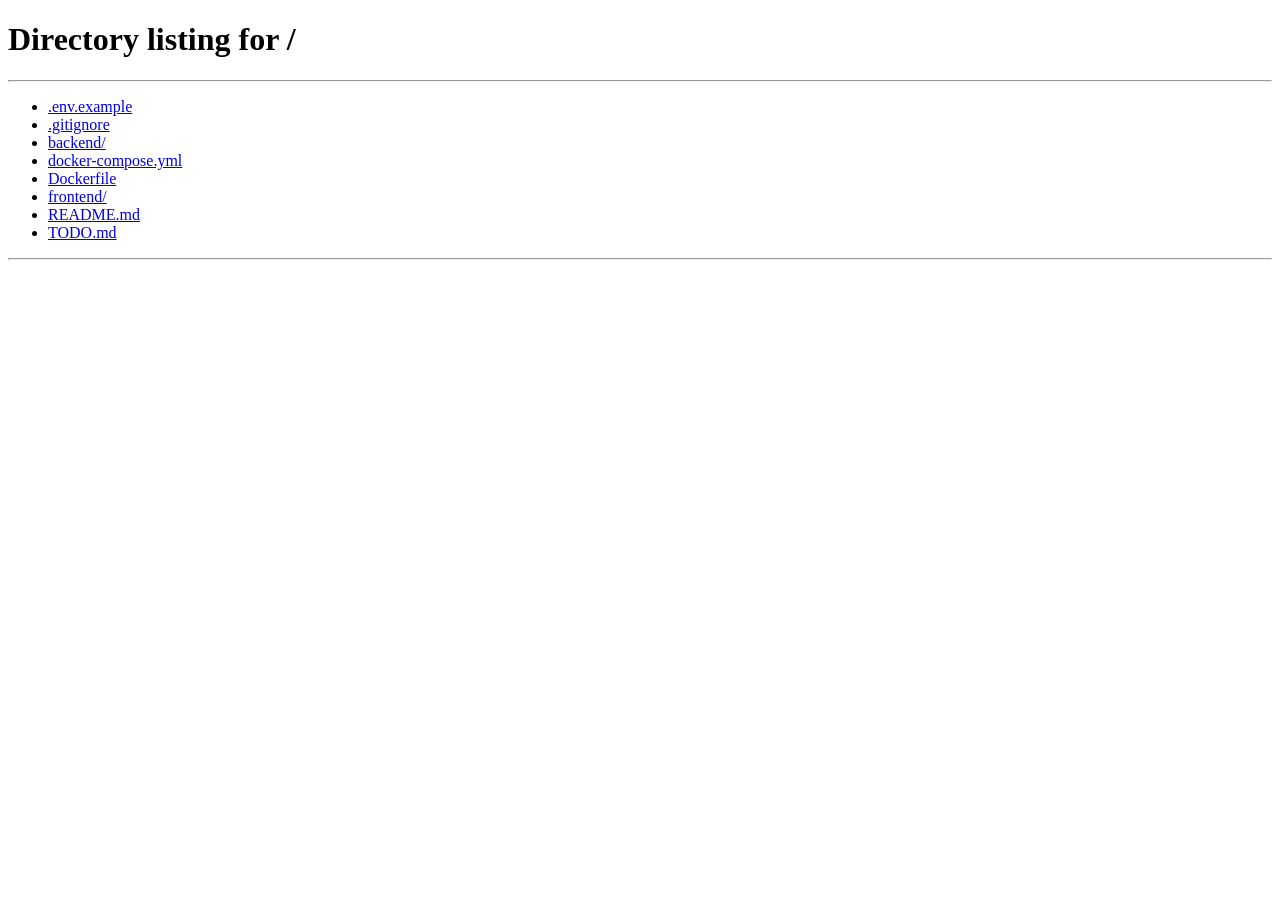
<file: frontend/admin.html>
<!DOCTYPE html>
<html lang="zh-CN">
<head>
  <meta charset="UTF-8" />
  <meta name="viewport" content="width=device-width, initial-scale=1.0" />
  <title>Neo4j 编辑器 — 管理后台</title>
  <link rel="stylesheet" href="styles/admin.css" />
</head>
<body>

<header>
  <div class="logo">Neo4j Editor <span>管理后台</span></div>
  <div class="header-right">
    <a href="/" class="btn">← 返回编辑器</a>
    <span id="admin-name" style="font-size:13px;color:var(--text-muted)"></span>
    <button class="btn danger sm" onclick="doLogout()">退出</button>
  </div>
</header>

<div class="main">
  <div class="page-title">管理后台</div>

  <div class="tabs">
    <div class="tab active" onclick="switchTab('users')">用户管理</div>
    <div class="tab" onclick="switchTab('sessions')">在线用户</div>
    <div class="tab" onclick="switchTab('locks')">编辑锁</div>
  </div>

  <!-- Users tab -->
  <div id="tab-users" class="tab-pane active">
    <div class="card">
      <div class="card-header">
        <span class="card-title">用户列表</span>
        <button class="btn primary sm" onclick="openCreateModal()">＋ 新建用户</button>
      </div>
      <table>
        <thead><tr><th>用户</th><th>邮箱</th><th>角色</th><th>状态</th><th>注册时间</th><th>操作</th></tr></thead>
        <tbody id="users-table"></tbody>
      </table>
    </div>
  </div>

  <!-- Sessions tab -->
  <div id="tab-sessions" class="tab-pane">
    <div class="card">
      <div class="card-header">
        <span class="card-title">当前在线用户</span>
        <button class="btn sm" onclick="loadSessions()">🔄 刷新</button>
      </div>
      <table>
        <thead><tr><th>用户</th><th>颜色标识</th></tr></thead>
        <tbody id="sessions-table"></tbody>
      </table>
    </div>
  </div>

  <!-- Locks tab -->
  <div id="tab-locks" class="tab-pane">
    <div class="card">
      <div class="card-header">
        <span class="card-title">当前编辑锁</span>
        <button class="btn sm" onclick="loadLocks()">🔄 刷新</button>
      </div>
      <table>
        <thead><tr><th>实体 ID</th><th>持锁用户</th><th>锁定时间</th><th>操作</th></tr></thead>
        <tbody id="locks-table"></tbody>
      </table>
    </div>
  </div>
</div>

<!-- Create/Edit user modal -->
<div class="modal-overlay hidden" id="user-modal">
  <div class="modal">
    <div class="modal-header">
      <div class="modal-title" id="modal-title">新建用户</div>
      <button class="modal-close" onclick="closeModal()">×</button>
    </div>
    <div class="modal-body">
      <input type="hidden" id="modal-user-id" value="" />
      <div class="form-group">
        <label>用户名</label>
        <input type="text" id="modal-username" placeholder="至少 2 个字符" />
      </div>
      <div class="form-group" id="modal-email-group">
        <label>邮箱</label>
        <input type="email" id="modal-email" placeholder="your@email.com" />
      </div>
      <div class="form-group">
        <label id="modal-pw-label">密码</label>
        <input type="password" id="modal-password" placeholder="至少 6 个字符（留空则不修改）" />
      </div>
      <div class="form-group">
        <label>角色</label>
        <select id="modal-role">
          <option value="user">普通用户</option>
          <option value="admin">管理员</option>
        </select>
      </div>
      <div class="form-group" id="modal-active-group" style="display:none">
        <label>状态</label>
        <select id="modal-active">
          <option value="1">启用</option>
          <option value="0">禁用</option>
        </select>
      </div>
    </div>
    <div class="modal-footer">
      <button class="btn" onclick="closeModal()">取消</button>
      <button class="btn primary" onclick="saveUser()">保存</button>
    </div>
  </div>
</div>

<div class="toast-container" id="toast-container"></div>

<script src="js/admin.js"></script>
</body>
</html>
</file>
<file: frontend/styles/admin.css>
*, *::before, *::after { box-sizing: border-box; margin: 0; padding: 0; }
:root {
  --bg: #0d1117; --surface: #161b22; --surface2: #21262d;
  --border: #30363d; --text: #c9d1d9; --text-muted: #8b949e;
  --accent: #58a6ff; --danger: #f85149; --success: #56d364;
  --warning: #e3b341; --radius: 8px;
}
body {
  background: var(--bg); color: var(--text);
  font-family: -apple-system, BlinkMacSystemFont, "Segoe UI", sans-serif;
  font-size: 14px; min-height: 100vh;
}
header {
  background: var(--surface); border-bottom: 1px solid var(--border);
  padding: 0 24px; height: 52px; display: flex; align-items: center; gap: 16px;
  position: sticky; top: 0; z-index: 100;
}
.logo { font-size: 16px; font-weight: 600; color: var(--accent); }
.logo span { color: var(--text-muted); font-weight: 400; font-size: 13px; }
.header-right { margin-left: auto; display: flex; gap: 10px; align-items: center; }
.btn {
  background: var(--surface2); border: 1px solid var(--border); color: var(--text);
  border-radius: var(--radius); padding: 6px 14px; cursor: pointer; font-size: 13px;
  display: inline-flex; align-items: center; gap: 6px;
  transition: background .15s; text-decoration: none;
}
.btn:hover { background: var(--border); }
.btn.primary { background: var(--accent); border-color: var(--accent); color: #000; font-weight: 600; }
.btn.primary:hover { background: #79c0ff; }
.btn.danger { border-color: var(--danger); color: var(--danger); background: transparent; }
.btn.danger:hover { background: var(--danger); color: #fff; }
.btn.sm { padding: 4px 10px; font-size: 12px; }
.main { max-width: 1100px; margin: 0 auto; padding: 28px 24px; }
.page-title { font-size: 22px; font-weight: 700; margin-bottom: 24px; }

/* Tabs */
.tabs { display: flex; gap: 0; border-bottom: 1px solid var(--border); margin-bottom: 24px; }
.tab {
  padding: 10px 20px; font-size: 14px; font-weight: 500; cursor: pointer;
  color: var(--text-muted); border-bottom: 2px solid transparent;
  transition: color .15s, border-color .15s;
}
.tab:hover { color: var(--text); }
.tab.active { color: var(--accent); border-bottom-color: var(--accent); }
.tab-pane { display: none; }
.tab-pane.active { display: block; }

/* Cards */
.card {
  background: var(--surface); border: 1px solid var(--border);
  border-radius: 12px; overflow: hidden; margin-bottom: 20px;
}
.card-header {
  padding: 14px 20px; border-bottom: 1px solid var(--border);
  display: flex; align-items: center; justify-content: space-between;
}
.card-title { font-weight: 600; font-size: 15px; }

/* Table */
table { width: 100%; border-collapse: collapse; }
th {
  text-align: left; padding: 10px 16px; font-size: 11px; font-weight: 600;
  text-transform: uppercase; letter-spacing: .05em; color: var(--text-muted);
  background: var(--surface2); border-bottom: 1px solid var(--border);
}
td { padding: 12px 16px; border-bottom: 1px solid var(--border); vertical-align: middle; }
tr:last-child td { border-bottom: none; }
tr:hover td { background: var(--surface2); }

.badge {
  display: inline-block; padding: 2px 8px; border-radius: 10px;
  font-size: 11px; font-weight: 600;
}
.badge.admin   { background: #f39c1222; color: #f39c12; border: 1px solid #f39c1240; }
.badge.user    { background: #58a6ff22; color: #58a6ff; border: 1px solid #58a6ff40; }
.badge.active  { background: #56d36422; color: #56d364; border: 1px solid #56d36440; }
.badge.inactive{ background: #f8514922; color: #f85149; border: 1px solid #f8514940; }

.user-dot {
  width: 10px; height: 10px; border-radius: 50%; display: inline-block; margin-right: 6px;
}
.actions { display: flex; gap: 6px; flex-wrap: wrap; }

/* Modal */
.modal-overlay {
  position: fixed; inset: 0; background: rgba(0,0,0,.6);
  display: flex; align-items: center; justify-content: center;
  z-index: 1000; backdrop-filter: blur(2px);
}
.modal-overlay.hidden { display: none; }
.modal {
  background: var(--surface); border: 1px solid var(--border);
  border-radius: 12px; width: 420px; max-width: 95vw;
  box-shadow: 0 24px 48px rgba(0,0,0,.5);
}
.modal-header {
  padding: 16px 20px; border-bottom: 1px solid var(--border);
  display: flex; align-items: center; gap: 12px;
}
.modal-title { font-size: 16px; font-weight: 600; flex: 1; }
.modal-close { background: none; border: none; color: var(--text-muted); cursor: pointer; font-size: 20px; }
.modal-body { padding: 20px; display: flex; flex-direction: column; gap: 14px; }
.modal-footer {
  padding: 16px 20px; border-top: 1px solid var(--border);
  display: flex; justify-content: flex-end; gap: 8px;
}
.form-group label { display: block; font-size: 12px; color: var(--text-muted); margin-bottom: 5px; font-weight: 500; }
input[type="text"], input[type="password"], input[type="email"], select {
  width: 100%; background: var(--surface2); border: 1px solid var(--border);
  color: var(--text); border-radius: 6px; padding: 8px 10px;
  font-size: 13px; outline: none; font-family: inherit;
}
input:focus, select:focus { border-color: var(--accent); }
select option { background: var(--surface2); }

/* Toast */
.toast-container {
  position: fixed; bottom: 24px; right: 24px;
  display: flex; flex-direction: column; gap: 8px; z-index: 2000;
}
.toast {
  background: var(--surface); border: 1px solid var(--border);
  border-radius: 8px; padding: 10px 16px; font-size: 13px;
  box-shadow: 0 4px 12px rgba(0,0,0,.4);
  animation: slideIn .2s ease;
}
.toast.ok  { border-color: var(--success); }
.toast.err { border-color: var(--danger); }
@keyframes slideIn { from { transform: translateX(100%); opacity: 0; } to { transform: translateX(0); opacity: 1; } }

.empty { padding: 40px; text-align: center; color: var(--text-muted); }

::-webkit-scrollbar { width: 6px; }
::-webkit-scrollbar-track { background: transparent; }
::-webkit-scrollbar-thumb { background: var(--border); border-radius: 3px; }
</file>
